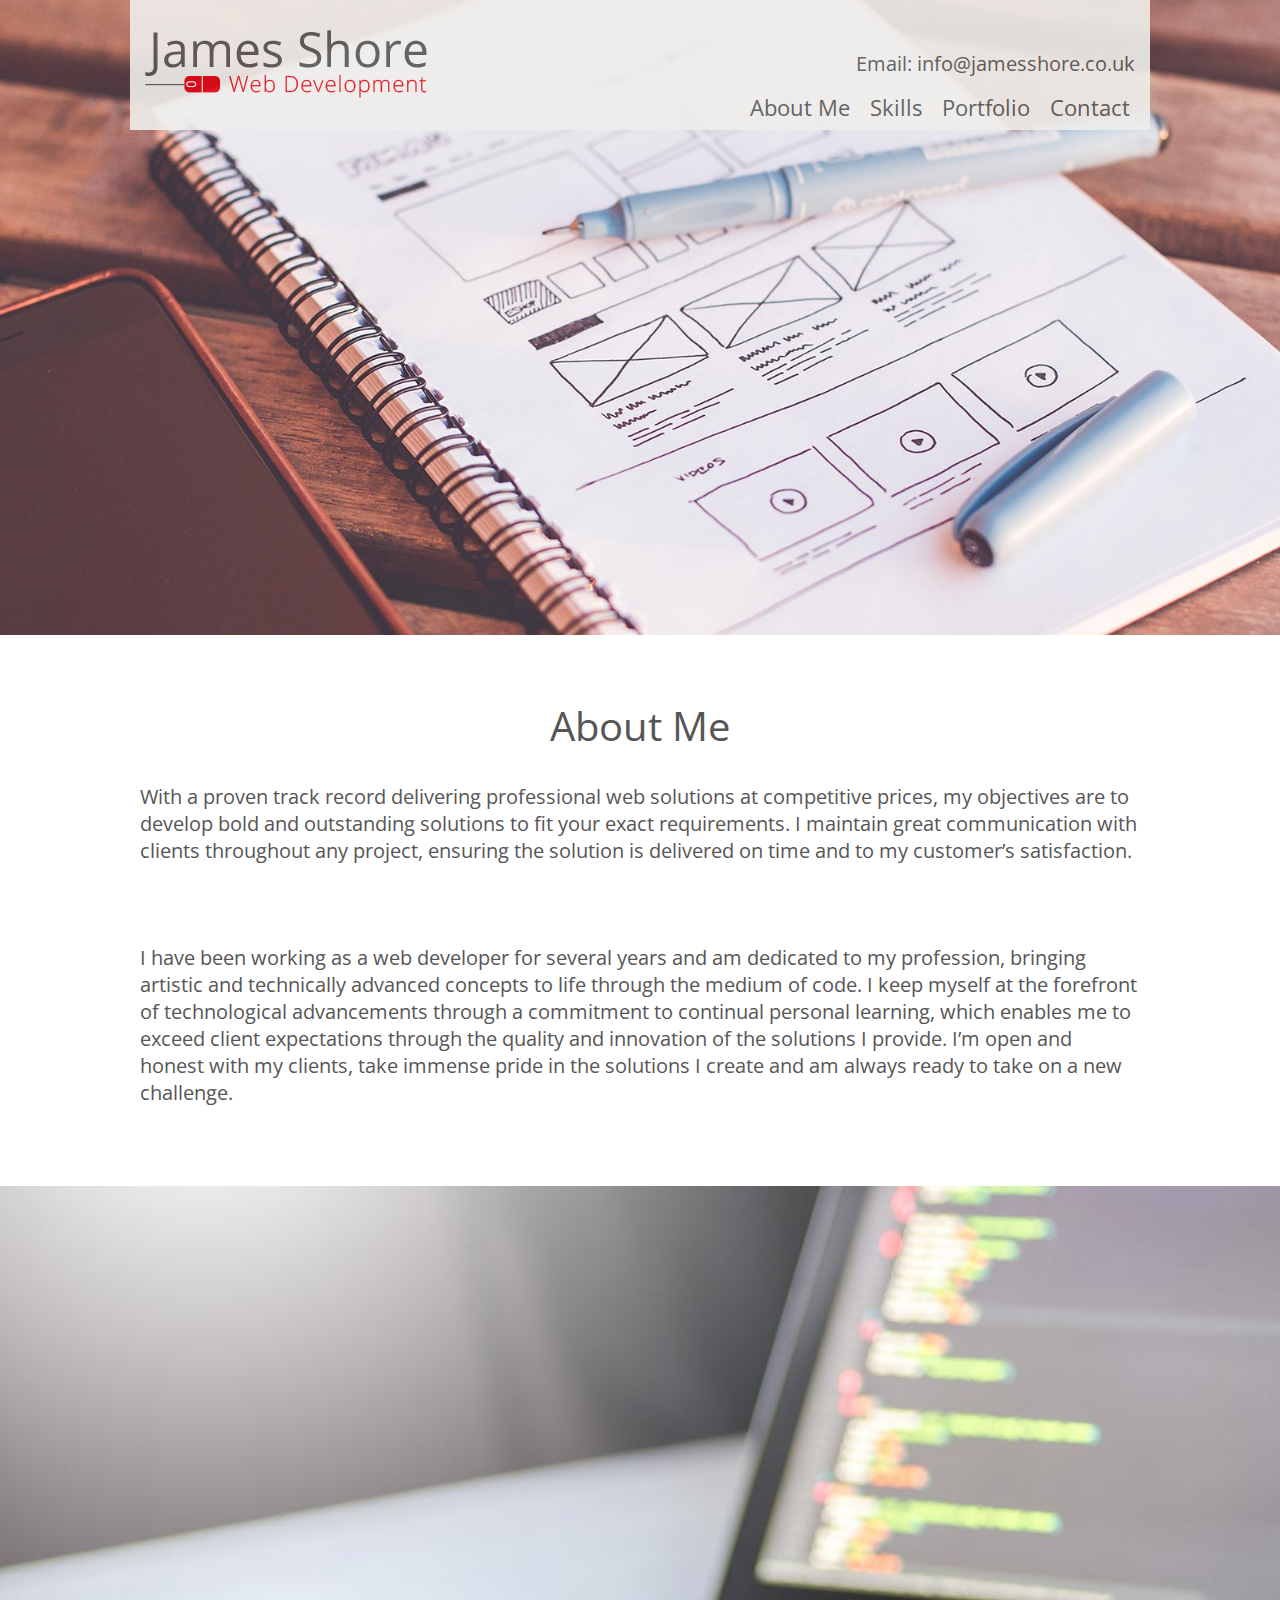
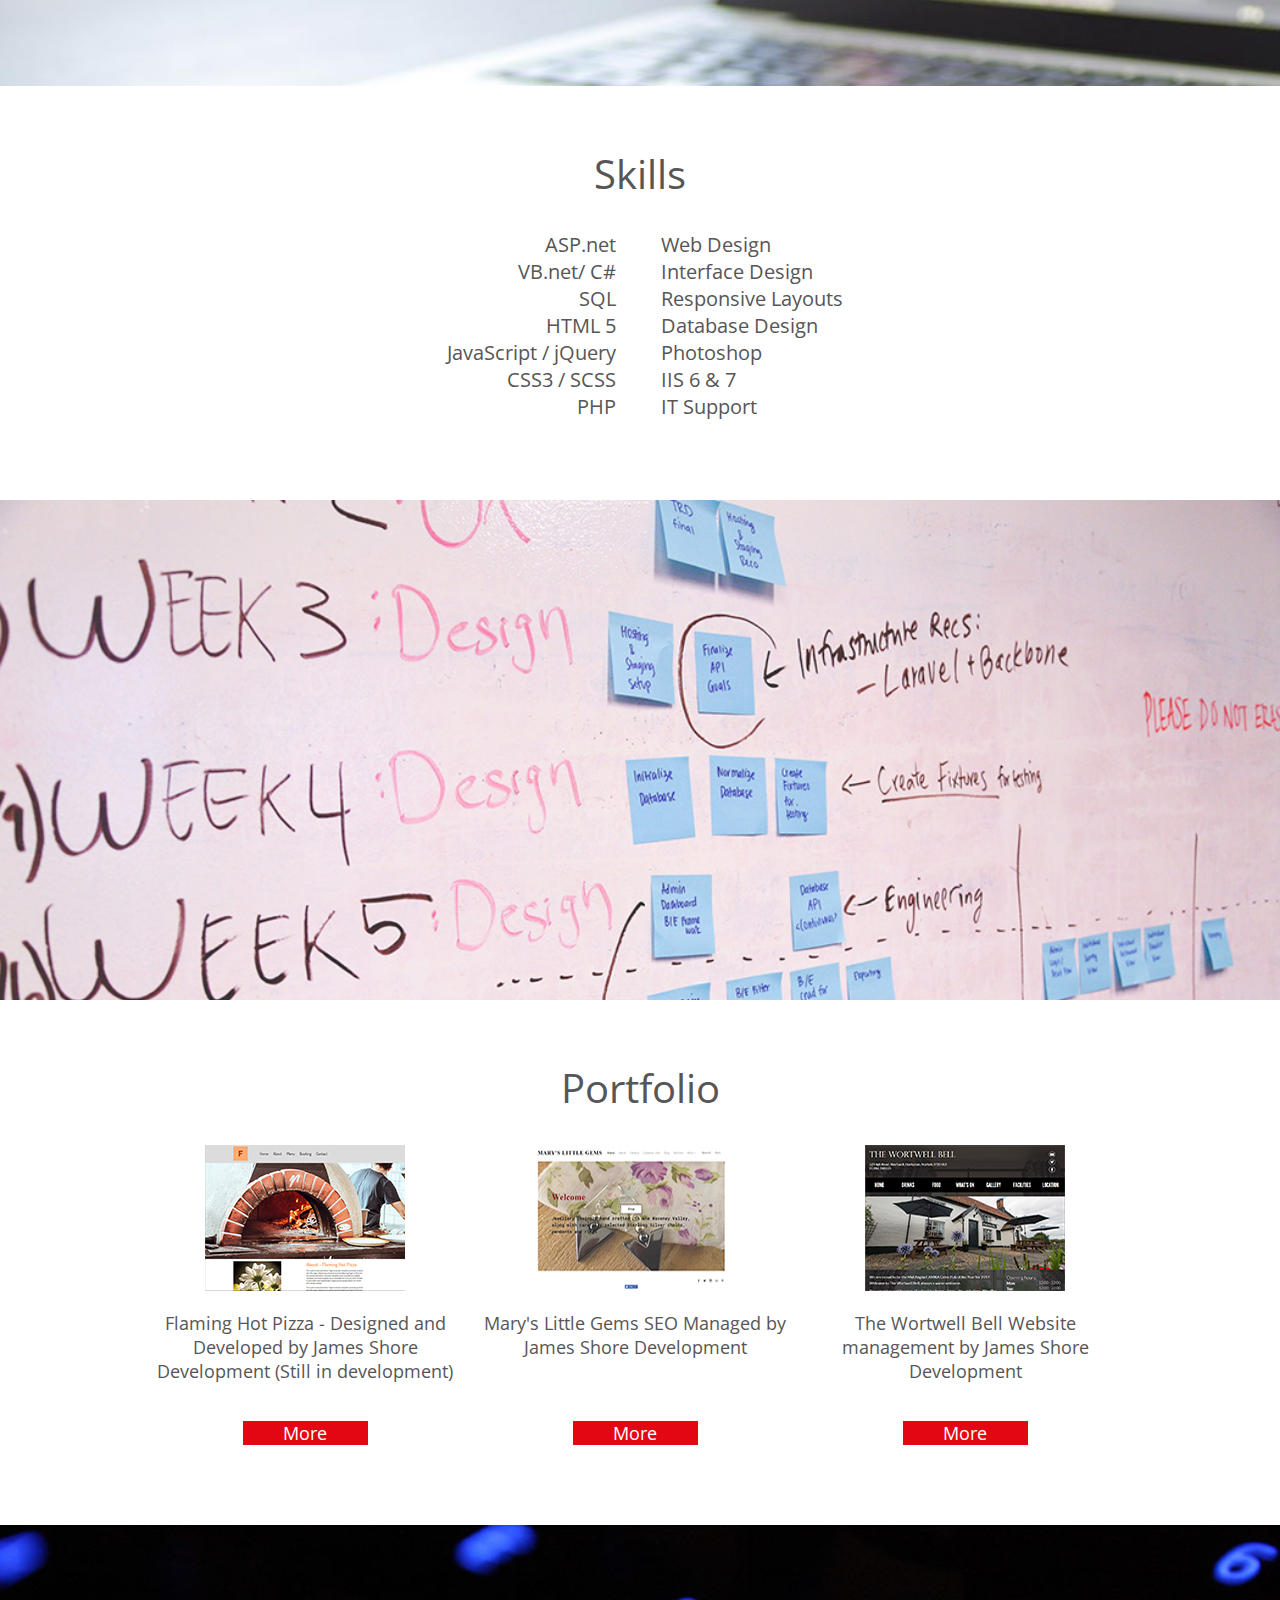
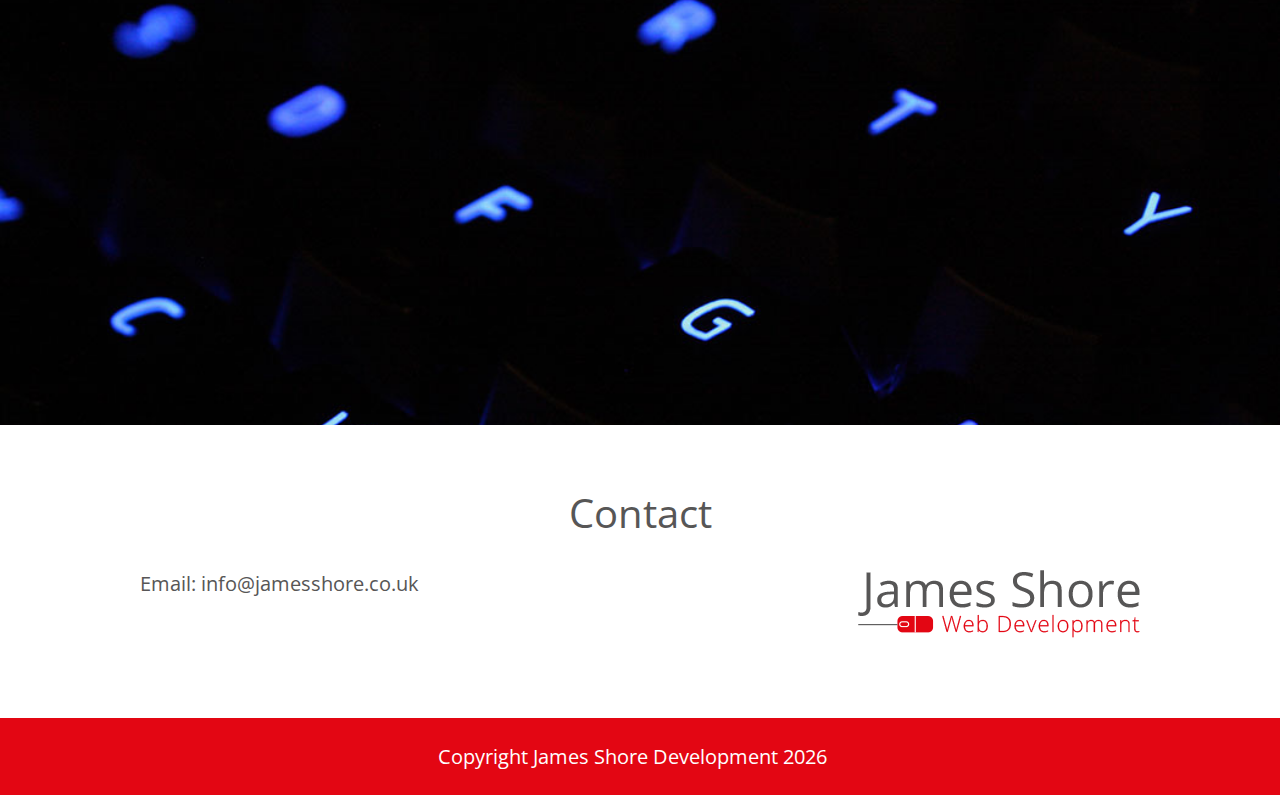
<file: index.html>
<!DOCTYPE html>
<html lang="en">
<!--https://github.com/Jaammeesss-->

<head>
    <script src="assets/js/swq.js"></script>
    <meta charset="UTF-8">
    <meta name="viewport" content="width=device-width, initial-scale=1.0">
    <meta http-equiv="X-UA-Compatible" content="ie=edge">
    <link href="https://fonts.googleapis.com/css?family=Open+Sans" rel="stylesheet">
    <link rel="shortcut icon" href="/favicon.ico" type="image/x-icon">
    <link rel="icon" href="favicon.ico" type="image/x-icon">
    <link rel="stylesheet" type="text/css" href="assets/css/main.css">
    <link rel="stylesheet" type="text/css" href="assets/css/tablet-responsive.css">
    <link rel="stylesheet" type="text/css" href="assets/css/mobile-responsive.css">
    <title>James Shore Development</title>
</head>

<body>

    <header>

       

        <nav>
            <div class="nav-logo">
                <img src="assets/images/nav-logo-header.png" alt="James Shore Development Logo">
            </div>

            <div class="nav-info">

                <div class="nav-contact-info">
                    <p>Email:
                        <a href="mailto:info@jamesshore.co.uk">info@jamesshore.co.uk</a>
                    </p>
                </div>
                <a class="burger-nav"></a>
                <div class="nav-menu ">
                    <ul>
                        <a href="#about-us">
                            <li>About Me</li>
                        </a>
                        <a href="#skills">
                            <li>Skills</li>
                        </a>
                        <a href="#portfolio">
                            <li>Portfolio</li>
                        </a>
                        <a href="#contact">
                            <li>Contact</li>
                        </a>
                    </ul>
                </div>
            </div>


        </nav>

        <img class="header-background-image" src="assets/images/design-header-photo.jpg" alt="Photo by picjumbo.com from Pexels">


    </header>


    <div class="about-us-container">
        <div class="about-us-center">
            <div class="about-us-content">
                <a name="about-us"></a>
                <h2>About Me</h2>

                <p>

                    With a proven track record delivering professional web solutions at competitive prices, my objectives are to develop bold and outstanding solutions to fit your exact requirements. I maintain great communication with clients throughout any project, ensuring the solution is delivered on time and to my customer’s satisfaction.</p>

                <p>I have been working as a web developer for several years and am dedicated to my profession, bringing artistic and technically advanced concepts to life through the medium of code. I keep myself at the forefront of technological advancements through a commitment to continual personal learning, which enables me to exceed client expectations through the quality and innovation of the solutions I provide. I’m open and honest with my clients, take immense pride in the solutions I create and am always ready to take on a new challenge.</p>
            </div>
        </div>
    </div>

    <div class="about-us-image-container">
        <img src="assets/images/about-us-image.jpg" alt="Photo by Lukas from Pexels">
    </div>


    <div class="skills-container">
        <div class="skills-center">
            <div class="skills-content">
                <a name="skills"></a>
                <h2>Skills</h2>

                <div class="skills-list">
                    <ul class="left-skills">
                        <li>ASP.net</li>
                        <li>VB.net/ C#</li>
                        <li>SQL</li>
                        <li>HTML 5</li>
                        <li>JavaScript / jQuery</li>
                        <li>CSS3 / SCSS</li>
                        <li>PHP</li>
                        
                    </ul>

                    <ul class="right-skills">
                        <li>Web Design</li>
                        <li>Interface Design</li>
                        <li>Responsive Layouts</li>
                        <li>Database Design</li>
                        <li>Photoshop</li>
                        <li>IIS 6 &amp; 7</li>
                        <li>IT Support</li>
                    </ul>
                </div>
            </div>
        </div>
    </div>


    <div class="skills-image-container">
        <img src="assets/images/skills-image.jpg" alt="Photo by Startup Stock Photos from Pexels">
    </div>



    <div class="portfolio-container">
        <div class="portfolio-center">
            <div class="portfolio-content">
                <a name="portfolio"></a>
                <h2>Portfolio</h2>

                <div class="portfolio-holder-container">
                    <div class="portfolio-holder">
                        <img src="assets/images/portfolio1.jpg" alt="Flaming Hot Pizza Created by James Shore Development">
                        <h3>Flaming Hot Pizza - Designed and Developed by James Shore Development (Still in development)</h3>
                        <a class="portfolio-button" href="https://flaminghotpizza.jamesshore.co.uk/" target="_blank">More</a>
                    </div>

                    <div class="portfolio-holder">
                        <img src="assets/images/portfolio2.jpg" alt="Flaming Hot Pizza Created by James Shore Development">
                        <h3>Mary's Little Gems SEO Managed by James Shore Development</h3>
                        <a class="portfolio-button" href="https://www.maryslittlegems.com/" target="_blank">More</a>
                    </div>

                    <div class="portfolio-holder">
                        <img src="assets/images/portfolio3.jpg" alt="Flaming Hot Pizza Created by James Shore Development">
                        <h3>The Wortwell Bell Website management by James Shore Development</h3>
                        <a class="portfolio-button" href="http://www.wortwellbell.pub/" target="_blank">More</a>
                    </div>
                </div>

            </div>
        </div>
    </div>


    <div class="portfolio-image-container">
        <img src="assets/images/portfolio-image.jpg" alt="Photo by Shawn Stutzman from Pexels">
    </div>


    <footer>
        <div class="footer-container">
            <div class="footer-center">
                <div class="footer-content">
                    <h2>Contact</h2>

                    <p>Email:
                        <a href="mailto:info@jamesshore.co.uk">info@jamesshore.co.uk</a>
                    </p>

                    <img src="assets/images/nav-logo-header.png" alt="James Shore Development">
                </div>
            </div>
        </div>

        <div class="footer-copyright-container">
            <div class="footer-copyright-center">
                <div class="footer-copyright-content">
                    <a name="contact"></a>
                    <p>Copyright James Shore Development
                        <script>document.write(new Date().getFullYear())</script> </p>
                </div>
            </div>
        </div>
    </footer>



</body>

<script src="https://code.jquery.com/jquery-1.11.3.min.js"></script>
<script src="assets/js/menu.js"></script>

</html>
</file>
<file: assets/css/main.css>
* {
    padding: 0;
    margin: 0;
}

body {
    font-size: 62.5%;
    font-family: 'Open Sans', sans-serif;
}

header {
    width: 100%;
    float: left;
}

a{
    color: inherit;
}

h2 {
    font-size: 4em;
    font-weight: 400;
    color: #575656;
    text-align: center;
    margin-top: 60px;
    margin-bottom: 30px;
}

p {
    font-size: 2em;
    color: #575656;
}

nav {
    width: 1020px;
    margin: 0 auto;
    background-color: #efeeeb;
    z-index: 1000;
    position: absolute;
    height: 130px;
    opacity: 0.9;
    top: 0;
    left: 0;
    right: 0px;
}

.header-background-image {
    width: 100%;
    position: relative;
}

.nav-contact-info {
    float: right;
    margin-top: 50px;
    margin-bottom: 15px;
    margin-right: 15px;
    color: #575656;
}

.nav-contact-info a {
    text-decoration: none;
    color: #575656;
}

.nav-logo {
    float: left;
    margin-top: 30px;
    margin-left: 15px;
}

.nav-info {
    float: right;
}

.nav-menu {
    float: right;
    clear: both;
}

.nav-menu ul {
    display: block;
    list-style-type: none;
    font-size: 2.2em;
    color: #575656;
}

.nav-menu li {
    display: block;
    float: left;
    margin-right: 20px;
}

.nav-menu li:hover{
    color: #e30613;
    transform: scale(1.1);
    transition-duration: 0.25s;
}

.about-us-container {
    width: 100%;
    float: left;
}

.about-us-center {
    width: 1000px;
    margin: 0 auto;
}

.about-us-content {
    width: 100%;
    float: left;
}

.about-us-content p {
    margin-bottom: 80px;
}

.about-us-image-container {
	width: 100%;
	float: left;
	max-height: 500px;
	overflow: hidden;
}

.about-us-image-container img {
    width: 100%;
}

.skills-container {
    width: 100%;
    float: left;
}

.skills-center {
    width: 1000px;
    margin: 0 auto;
}

.skills-content {
    width: 100%;
    float: left;
}

.skills-content p {
    margin-bottom: 30px;
}

.skills-content li {
    list-style-type: none;
    font-size: 2em;
    color: #575656;
}

.skills-content ul {
    margin-bottom: 80px;
}

.skills-list {
    width: 475px;
    margin: 0 auto;
}

.left-skills {
    width: 45%;
    float: left;
    text-align: right;
    margin-right: 15px;
}

.right-skills {
    width: 45%;
    float: left;
    text-align: left;
    margin-left: 30px;
}

.skills-image-container {
    width: 100%;
    float: left;
    max-height: 500px;
	overflow: hidden;
}

.skills-image-container img {
    width: 100%;
}

.portfolio-container {
    width: 100%;
    float: left;
}

.portfolio-center {
    width: 1000px;
    margin: 0 auto;
}

.portfolio-content {
    width: 100%;
    float: left;
}

.portfolio-holder-container {
	width: 100%;
	float: left;
	margin-bottom: 80px;
}

.portfolio-holder {
	width: 33%;
	float: left;
}

.portfolio-holder img {
    display: block;
    margin-left: auto;
    margin-right: auto;
    margin-bottom: 20px;
}

.portfolio-holder h3 {
	font-size: 1.8em;
	font-weight: 400;
	color: #575656;
	text-align: center;
	min-height: 90px;
}

.portfolio-button {
    display: block;
    background-color: #e30613;
    width: 125px;
    margin-left: auto;
    margin-right: auto;
    margin-top: 20px;
    text-align: center;
    font-size: 1.8em;
    color: #ffffff;
    text-decoration: none;
}

.portfolio-button:hover{
    background-color: #575656;
    transition-duration: 0.25s;
}


.portfolio-image-container{
    width: 100%;
    float: left;
    max-height: 500px;
	overflow: hidden;
}

.portfolio-image-container img{
    width: 100%;
}

footer{
    width: 100%;
    float: left;
}

.footer-container{
    width: 100%;
    float: left;
    margin-bottom: 80px;
}

.footer-center{
    width: 1000px;
    margin: 0 auto;
}

.footer-Content{
    width: 100%;
    float: left;
}

.footer-content a{
    text-decoration: none;
    color: #575656;
}

.footer-content p{
    float: left;
    color: #575656;
}

.footer-content img{
    float: right;
}


.footer-copyright-container{
    width: 100%;
    float: left;
    background-color: #e30613;
}

.footer-copyright-center {
	width: 405px;
	margin: 0px auto;
}

.footer-copyright-content{
    width: 100%;
    float: left;
}

.footer-copyright-content p{
    padding-top: 25px;
    padding-bottom: 25px;
    color: #ffffff;
}
</file>
<file: assets/css/tablet-responsive.css>
@media (min-width:800px) and (max-width:1024px){

  
    .nav-logo{
        display: none;
    }

    .nav-info{
        width: 100%;
    }

    .nav-menu {
        width: 100%;
    }

    .nav-contact-info{
        display: none;
    }

    nav{
        background-color: transparent;
        height: auto;
        width: 100%;
        float: left;
        position: none;
    }

    .header-background-image{
        position: relative;
    }


    .burger-nav {
        display: block;
        height: 60px;
        width: 100%;
        background: url(../images/burger.png) no-repeat center center;
        background-color: #e30613;
        cursor: pointer;
    }

    header nav ul{
        overflow: hidden;
        background-color: #e30613;
        height: 0;
    }

    header nav ul.open{
        height: auto;
    }

    header nav ul li {
        float: none;
        text-align: left;
        width: 100%;
        margin: 0;
        color: #fff;
        padding: 10px;
        border-bottom: 1px solid black;
        display: block;
        margin: 0;
        height: 40px;
    }

    .nav-menu li:hover{
        color: #ffffff;
        transform: none;
        transition-duration: none;
    }

    header nav ul li a{
        width: 100%;
    }


    .about-us-center {
        width: 90%;
    }


    .skills-center {
        width: 90%;
    }

    .portfolio-center {
        width: 90%;
    }

    .footer-center {
        width: 90%;
    }

    .footer-copyright-center {
        width: 90%;
    }




}
</file>
<file: assets/css/mobile-responsive.css>
@media (min-width:368px) and (max-width:799px) {
    .nav-logo {
        display: none;
    }
    .nav-info {
        width: 100%;
    }
    .nav-menu {
        width: 100%;
    }
    .nav-contact-info {
        display: none;
    }
    nav {
        background-color: transparent;
        height: auto;
        width: 100%;
        float: left;
        position: none;
    }
    .header-background-image {
        position: relative;
    }
    .burger-nav {
        display: block;
        height: 60px;
        width: 100%;
        background: url(../images/burger.png) no-repeat center center;
        background-color: #e30613;
        cursor: pointer;
    }
    header nav ul {
        overflow: hidden;
        background-color: #e30613;
        height: 0;
    }
    header nav ul.open {
        height: auto;
    }
    header nav ul li {
        float: none;
        text-align: left;
        width: 100%;
        margin: 0;
        color: #fff;
        padding: 10px;
        border-bottom: 1px solid black;
        display: block;
        margin: 0;
        height: 40px;
    }
    .nav-menu li:hover {
        color: #ffffff;
        transform: none;
        transition-duration: none;
    }
    header nav ul li a {
        width: 100%;
    }
    .about-us-center {
        width: 90%;
    }
    .skills-center {
        width: 90%;
    }
    .portfolio-center {
        width: 90%;
    }
    .footer-center {
        width: 90%;
    }
    .footer-copyright-center {
        width: 90%;
    }
    .portfolio-holder {
        clear: both;
        margin: 0 auto;
        float: none;
        margin-bottom: 30px;
        width: 50%;
    }

    .footer-content p {
        margin-bottom: 30px;
    }
}



@media (min-width:368px) and (max-width:500px) {

    .skills-content ul {
        margin-bottom: 10px;
    }

    .skills-list {
        width: 100%;
    }

    .left-skills {
        width: 100%;
        float: none;
        text-align: center;
        margin: 0;
    }

    .right-skills {
        width: 100%;
        float: none;
        text-align: center;
        margin: 0;
    }



}
</file>
